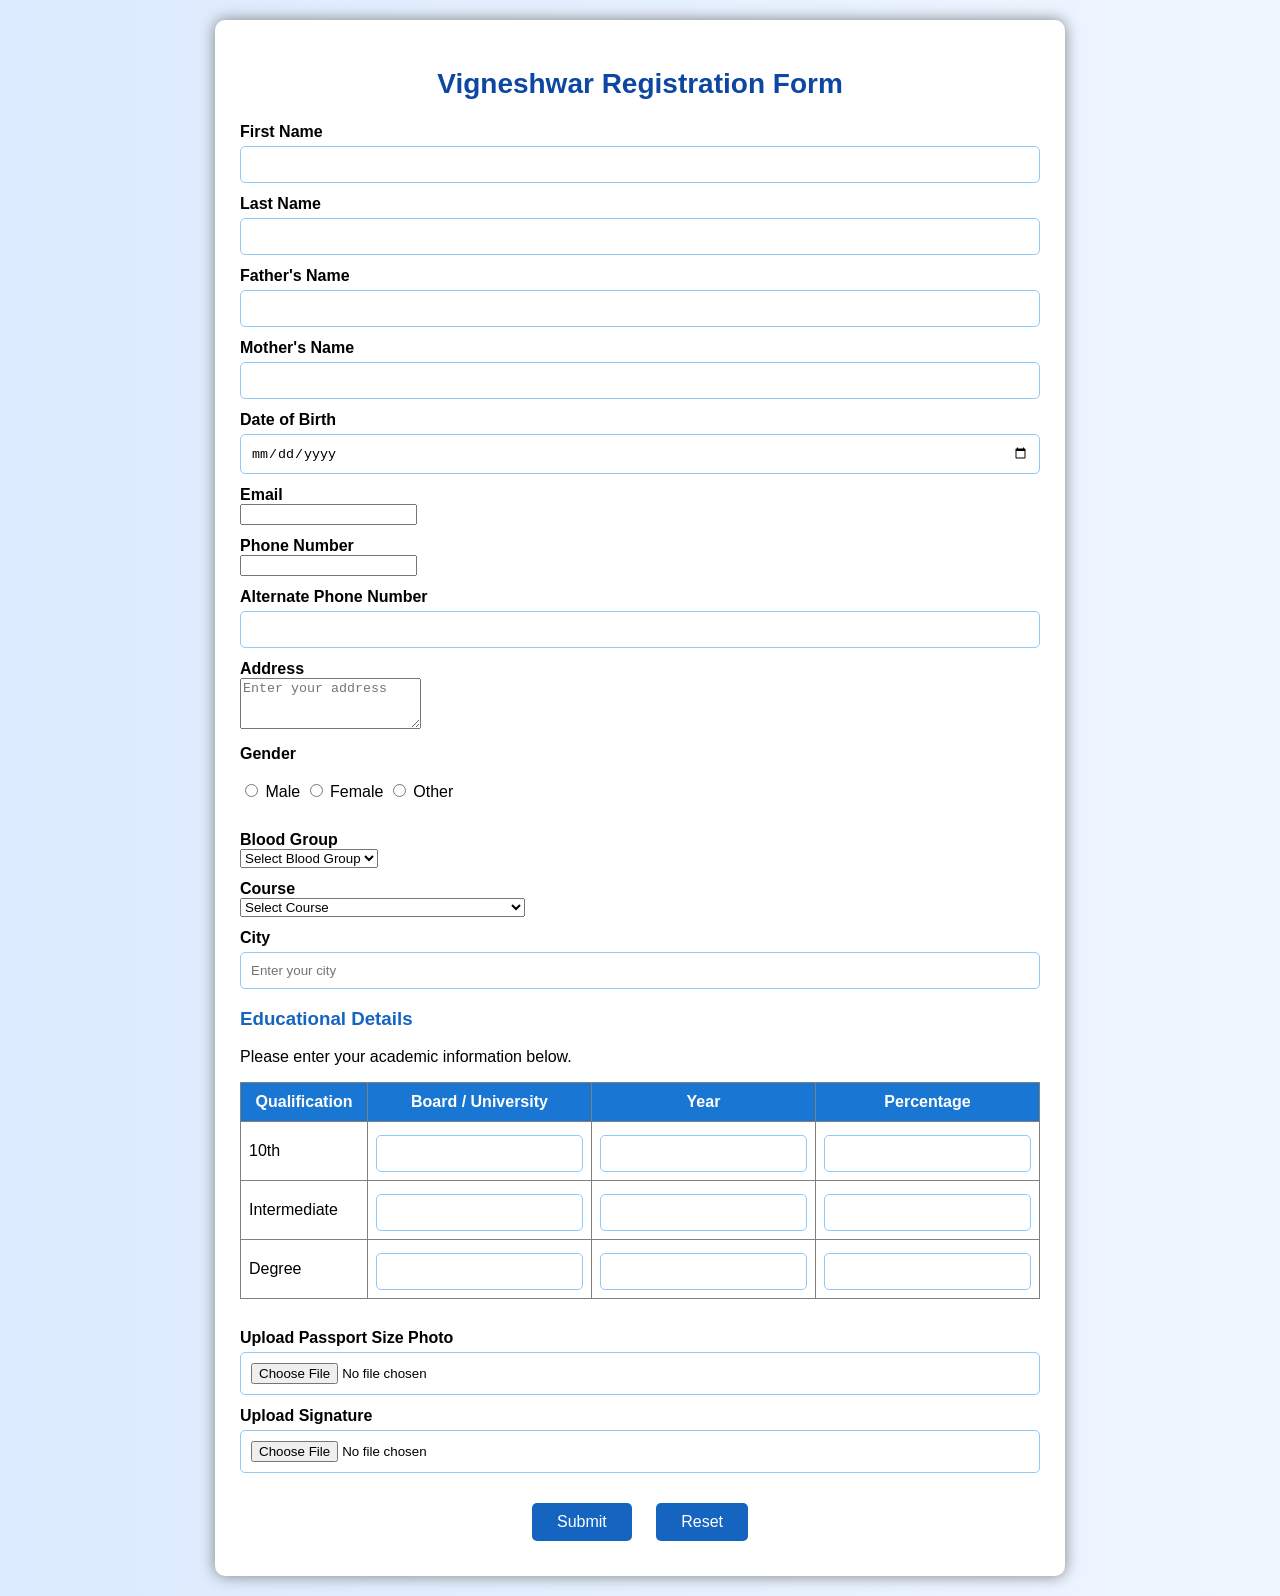
<file: index.html>
<!DOCTYPE html>
<html>
<head>

<title>Tests Registration Form</title>

<link rel="stylesheet" href="style.css">

</head>

<body>

<div class="container">

<h2>Vigneshwar Registration Form</h2>

<form id="regForm" onsubmit="return validateForm();">

<label>First Name</label>
<input type="text" id="fname">

<label>Last Name</label>
<input type="text" id="lname">

<label>Father's Name</label>
<input type="text" id="father">

<label>Mother's Name</label>
<input type="text" id="mother">

<label>Date of Birth</label>
<input type="date" id="dob">

<label>Email</label>
<input type="email" id="email">

<label>Phone Number</label>
<input type="tel" id="phone">

<label>Alternate Phone Number</label>
<input type="text" id="alternatePhone" name="alternatePhone">
    <label>Address</label>
<textarea id="address" rows="3" placeholder="Enter your address"></textarea>
    

<label>Gender</label>
<br>
<input type="radio" name="gender" value="Male"> Male
<input type="radio" name="gender" value="Female"> Female
<input type="radio" name="gender" value="Other"> Other
<br><br>
    <label>Blood Group</label>
<select id="blood">
    <option value="">Select Blood Group</option>
    <option value="A+">A+</option>
    <option value="A-">A-</option>
    <option value="B+">B+</option>
    <option value="B-">B-</option>
    <option value="O+">O+</option>
    <option value="O-">O-</option>
    <option value="AB+">AB+</option>
    <option value="AB-">AB-</option>
</select>

<label>Course</label>
<select id="course">
    <option value="">Select Course</option>
    <option value="CSE">Computer Science Engineering</option>
    <option value="ECE">Electronics and Communication Engineering</option>
    <option value="EEE">Electrical and Electronics Engineering</option>
    <option value="MECH">Mechanical Engineering</option>
    <option value="CIVIL">Civil Engineering</option>
</select>
   <label>City</label>
<input type="text" id="city" placeholder="Enter your city"> 

<h3>Educational Details</h3>
<p>Please enter your academic information below.</p>

<table>

<tr>
<th>Qualification</th>
<th>Board / University</th>
<th>Year</th>
<th>Percentage</th>
</tr>

<tr>
<td>10th</td>
<td><input type="text" id="board10"></td>
<td><input type="number" id="year10"></td>
<td><input type="number" id="per10"></td>
</tr>

<tr>
<td>Intermediate</td>
<td><input type="text" id="board12"></td>
<td><input type="number" id="year12"></td>
<td><input type="number" id="per12"></td>
</tr>

<tr>
<td>Degree</td>
<td><input type="text" id="boardDegree"></td>
<td><input type="number" id="yearDegree"></td>
<td><input type="number" id="perDegree"></td>
</tr>

</table>

<br>

<label>Upload Passport Size Photo</label>
<input type="file" id="photo" accept="image/*">

<label>Upload Signature</label>
<input type="file" id="sign" accept="image/*">

<div class="buttons">

<input type="submit" value="Submit">

<input type="reset" value="Reset">

</div>

</form>

<div id="result"></div>

</div>

<script src="validation.js"></script>

</body>
</html>
</file>
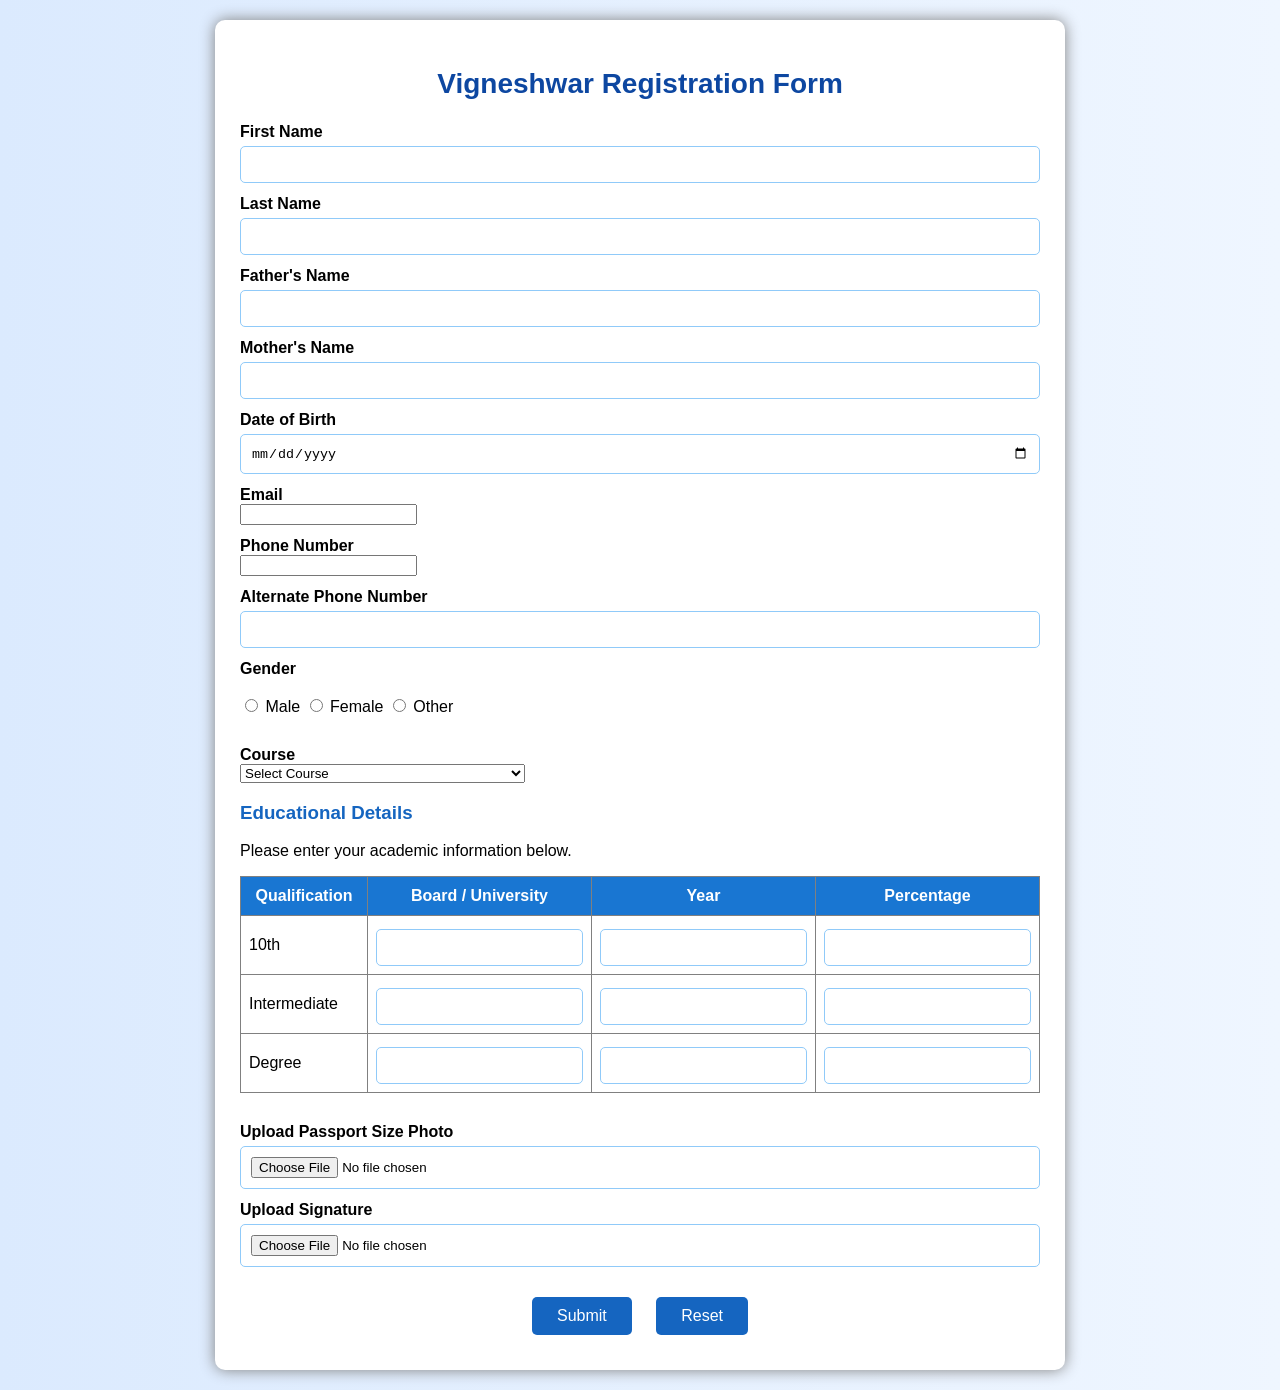
<file: Registration_form/index.html>
<!DOCTYPE html>
<html>
<head>

<title>Student Registration Form</title>

<link rel="stylesheet" href="style.css">

</head>

<body>

<div class="container">

<h2>Vigneshwar Registration Form</h2>

<form id="regForm" onsubmit="return validateForm();">

<label>First Name</label>
<input type="text" id="fname">

<label>Last Name</label>
<input type="text" id="lname">

<label>Father's Name</label>
<input type="text" id="father">

<label>Mother's Name</label>
<input type="text" id="mother">

<label>Date of Birth</label>
<input type="date" id="dob">

<label>Email</label>
<input type="email" id="email">

<label>Phone Number</label>
<input type="tel" id="phone">

<label>Alternate Phone Number</label>
<input type="text" id="alternatePhone" name="alternatePhone">

<label>Gender</label>
<br>
<input type="radio" name="gender" value="Male"> Male
<input type="radio" name="gender" value="Female"> Female
<input type="radio" name="gender" value="Other"> Other
<br><br>

<label>Course</label>
<select id="course">
    <option value="">Select Course</option>
    <option value="CSE">Computer Science Engineering</option>
    <option value="ECE">Electronics and Communication Engineering</option>
    <option value="EEE">Electrical and Electronics Engineering</option>
    <option value="MECH">Mechanical Engineering</option>
    <option value="CIVIL">Civil Engineering</option>
</select>

<h3>Educational Details</h3>
<p>Please enter your academic information below.</p>

<table>

<tr>
<th>Qualification</th>
<th>Board / University</th>
<th>Year</th>
<th>Percentage</th>
</tr>

<tr>
<td>10th</td>
<td><input type="text" id="board10"></td>
<td><input type="number" id="year10"></td>
<td><input type="number" id="per10"></td>
</tr>

<tr>
<td>Intermediate</td>
<td><input type="text" id="board12"></td>
<td><input type="number" id="year12"></td>
<td><input type="number" id="per12"></td>
</tr>

<tr>
<td>Degree</td>
<td><input type="text" id="boardDegree"></td>
<td><input type="number" id="yearDegree"></td>
<td><input type="number" id="perDegree"></td>
</tr>

</table>

<br>

<label>Upload Passport Size Photo</label>
<input type="file" id="photo" accept="image/*">

<label>Upload Signature</label>
<input type="file" id="sign" accept="image/*">

<div class="buttons">

<input type="submit" value="Submit">

<input type="reset" value="Reset">

</div>

</form>

<div id="result"></div>

</div>

<script src="validation.js"></script>

</body>
</html>
</file>
<file: style.css>
body{

font-family:Arial,sans-serif;

background:linear-gradient(to right,#dbeafe,#eff6ff);

margin:0;

padding:20px;

}

.container{

width:800px;

margin:auto;

background:white;

padding:25px;

border-radius:10px;

box-shadow:0px 0px 15px gray;

}

h2{
  font-size: 28px;

text-align:center;

color:#0d47a1;

}

h3{

color:#1565c0;

}

label{

display:block;

margin-top:12px;

font-weight:bold;

}

input[type=text],
input[type=date],
input[type=number],
input[type=file]{

width:100%;

padding:10px;

margin-top:5px;

border:1px solid #90caf9;

border-radius:5px;

box-sizing:border-box;

}

table{

width:100%;

border-collapse:collapse;

margin-top:15px;

}

table,th,td{

border:1px solid gray;

}

th{

background:#1976d2;

color:white;

padding:10px;

}

td{

padding:8px;

}

.buttons{

text-align:center;

margin-top:20px;

}

.buttons input{

padding:10px 25px;

margin:10px;

background:#1565c0;

color:white;

border:none;

border-radius:5px;

font-size:16px;

cursor:pointer;

}

.buttons input:hover{

background:#0d47a1;

}

#result{

margin-top:25px;

padding:20px;

background:#e8f5e9;

border:2px solid green;

border-radius:8px;

display:none;

}

#result h2{

color:green;

text-align:center;

}
</file>
<file: Registration_form/style.css>
body{

font-family:Arial,sans-serif;

background:linear-gradient(to right,#dbeafe,#eff6ff);

margin:0;

padding:20px;

}

.container{

width:800px;

margin:auto;

background:white;

padding:25px;

border-radius:10px;

box-shadow:0px 0px 15px gray;

}

h2{
  font-size: 28px;

text-align:center;

color:#0d47a1;

}

h3{

color:#1565c0;

}

label{

display:block;

margin-top:12px;

font-weight:bold;

}

input[type=text],
input[type=date],
input[type=number],
input[type=file]{

width:100%;

padding:10px;

margin-top:5px;

border:1px solid #90caf9;

border-radius:5px;

box-sizing:border-box;

}

table{

width:100%;

border-collapse:collapse;

margin-top:15px;

}

table,th,td{

border:1px solid gray;

}

th{

background:#1976d2;

color:white;

padding:10px;

}

td{

padding:8px;

}

.buttons{

text-align:center;

margin-top:20px;

}

.buttons input{

padding:10px 25px;

margin:10px;

background:#1565c0;

color:white;

border:none;

border-radius:5px;

font-size:16px;

cursor:pointer;

}

.buttons input:hover{

background:#0d47a1;

}

#result{

margin-top:25px;

padding:20px;

background:#e8f5e9;

border:2px solid green;

border-radius:8px;

display:none;

}

#result h2{

color:green;

text-align:center;

}
</file>
